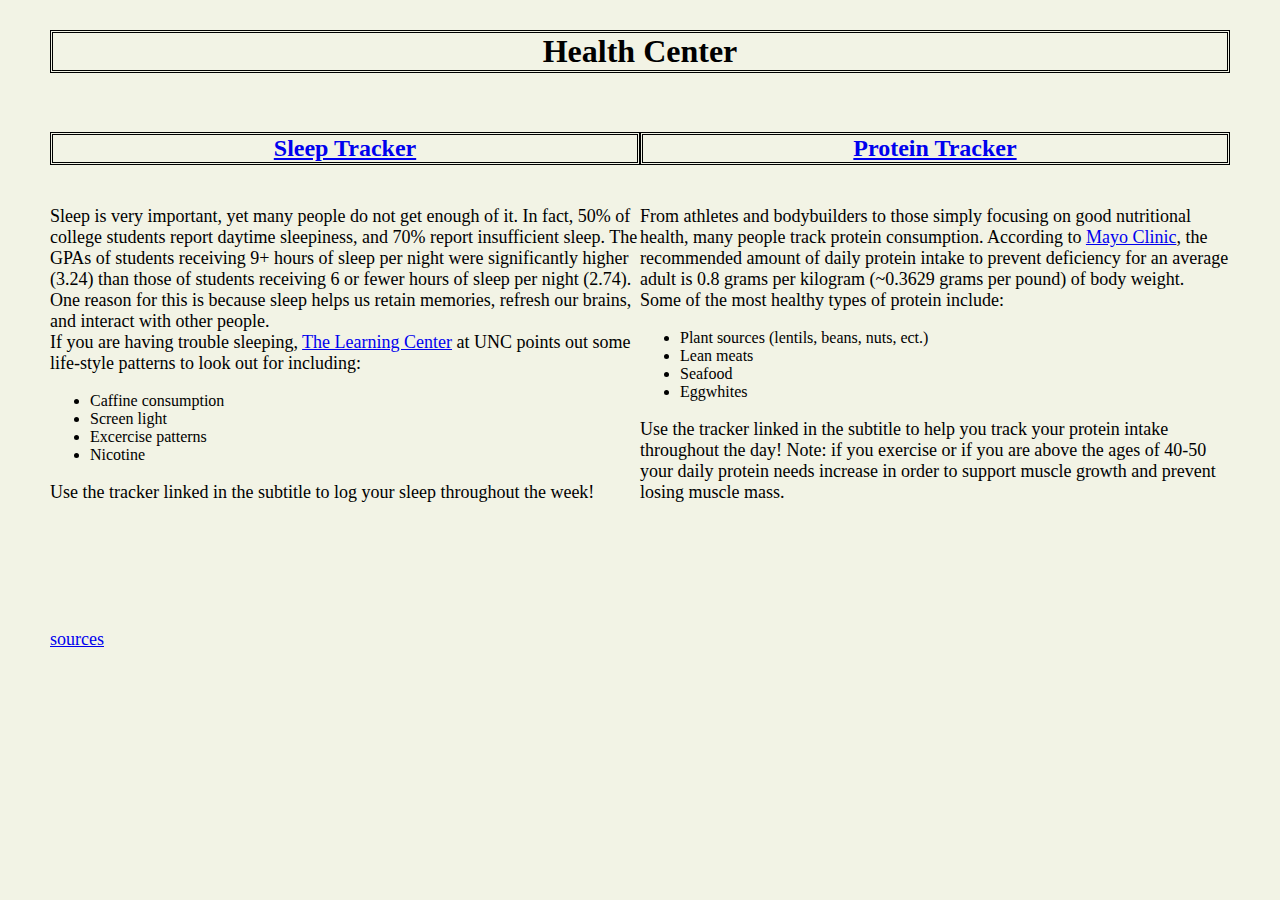
<file: index.html>
<!DOCTYPE html>
<html lang = "en">
    <head>
        <style>
            .header {text-align:center; border-style:double}
            .subtitle {text-align:center; border-style: double}
            p {
			    font-size:large
		    }
        </style>
        <title>Health Center</title>
    </head>
    <body>
        <h1 class=header>Health Center</h1> <br>
        <div style="width: 50%; float:left">
            <body topmargin=30px; leftmargin=50px; rightmargin=50px></body>
            <h2 class=subtitle><a href="/src/sleep_tracker.html">Sleep Tracker</a></h2>
            <p> <br>
                Sleep is very important, yet many people do not get enough of it. In fact,
                50% of college students report daytime sleepiness, and 70% report insufficient 
                sleep. The GPAs of students receiving 9+ hours of sleep per night were significantly
                higher (3.24) than those of students receiving 6 or fewer hours of sleep per night (2.74).
                One reason for this is because sleep helps us retain memories, refresh our brains, and 
                interact with other people. <br>
                If you are having trouble sleeping, 
                <a href="https://learningcenter.unc.edu/tips-and-tools/sleeping-to-succeed/#:~:text=The%20optimal
                %20amount%20of%20sleepnight%20for%20college%2Daged%20populations">The Learning Center</a> at UNC 
                points out some life-style patterns to look out for including:
                <ul style="font-size:medium">
                    <li>
                        Caffine consumption
                    </li>
                    <li>
                        Screen light
                    </li>
                    <li>
                        Excercise patterns
                    </li>
                    <li>
                        Nicotine
                    </li>
                </ul>
            </p>
            <p>
                Use the tracker linked in the subtitle to log your sleep throughout the week!
                <br><br><br><br><br><br><br>
                <a href="/src/sources.html">sources</a>
            </p>
        </div>
        <div style="width: 50%; float:right">
            <h2 class=subtitle><a href="/src/protein_tracker.html">Protein Tracker</a></h2>
            <p><br>
                From athletes and bodybuilders to those simply focusing on good nutritional health, many people track protein consumption.
                According to 
                <a href="https://www.mayoclinichealthsystem.org/hometown-health/speaking-of-health/are-you-getting-too-much-protein#:~:text=The%20recommended%20dietary%20allowance%20to,grams%20of%20protein%20per%20day">Mayo Clinic</a>, 
                the recommended amount of daily protein intake to prevent deficiency for an average 
                adult is 0.8 grams per kilogram (~0.3629 grams per pound) of body weight. <br>
                Some of the most healthy types of protein include:
                <ul>
                    <li>
                        Plant sources (lentils, beans, nuts, ect.)
                    </li>
                    <li>
                        Lean meats
                    </li>
                    <li>
                        Seafood
                    </li>
                    <li>
                        Eggwhites
                    </li>
                </ul>
            </p>
            <p>
                Use the tracker linked in the subtitle 
                to help you track your protein intake throughout the day! Note: if you exercise or if you are above the 
                ages of 40-50 your daily protein needs increase in order to support muscle growth and prevent losing muscle mass.
            </p>
        </div>
    </body>
    <body style="background-color:rgba(211, 216, 169, 0.3)"></body>
</html>
</file>
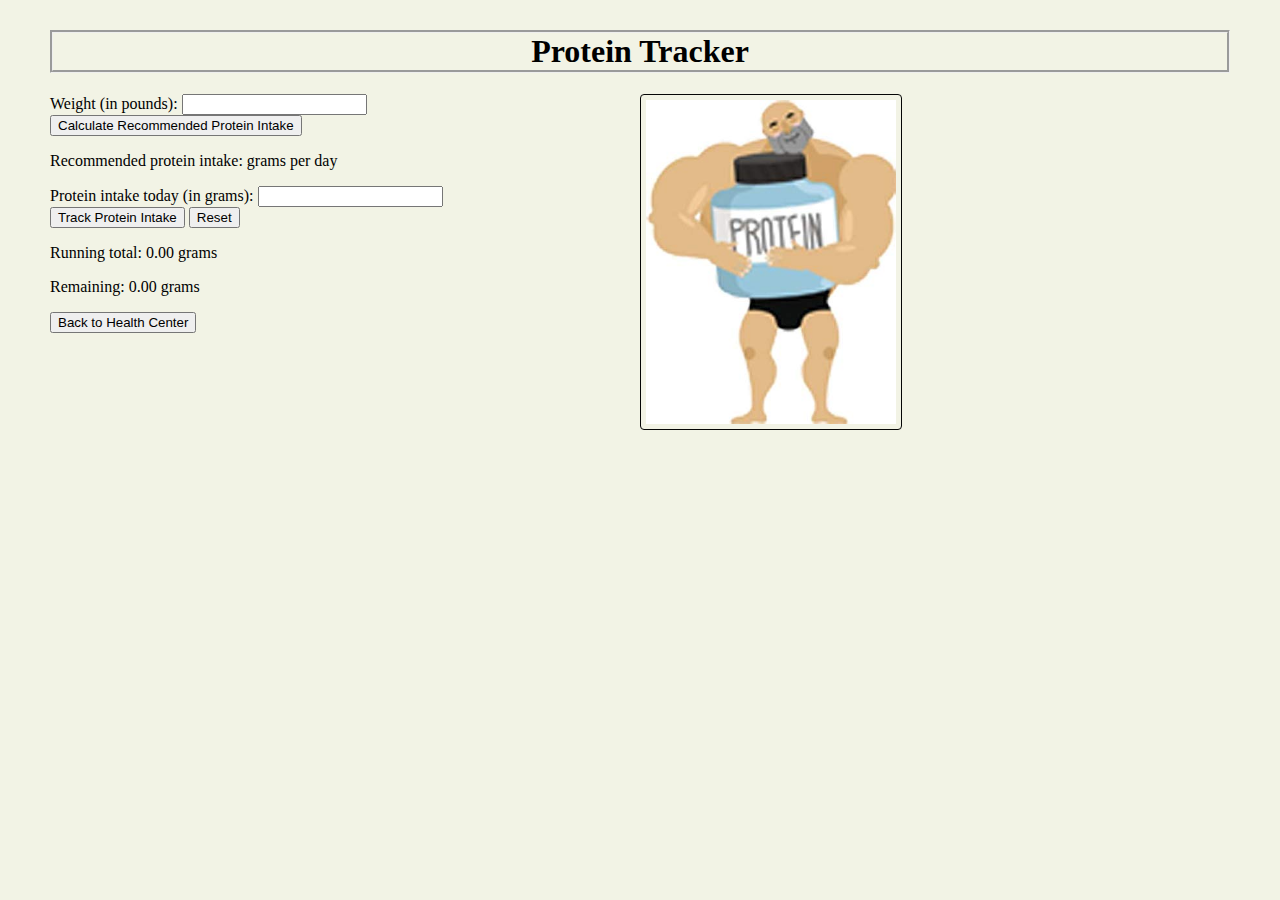
<file: src/protein_tracker.html>
<!DOCTYPE html>
<html>
<head>
	<body style="background-color:rgba(211, 216, 169, 0.3)";
          topmargin=30px; leftmargin=50px; rightmargin=50px></body>
	<style>
		.header {text-align:center; border-style:groove}
		img {
			border: 1px solid rgb(6, 6, 6);
			border-radius: 4px;
			padding: 5px;
			width: 250px;
		}
	</style>
	<title>Protein Tracker</title>
	<script>
		function calculateProtein() {
			var weight = document.getElementById("weight").value;
			if (weight < 0) {
				alert("Please enter a non-negative weight. Thanks!");
			}
			if (weight >= 0) {
				var recommendedProtein = weight * 0.3629;
				document.getElementById("recommendedProtein").innerHTML = recommendedProtein.toFixed(2);
			}
		}

		function trackProtein() {
			var protein = document.getElementById("protein").value;
			var recommendedProtein = document.getElementById("recommendedProtein").innerHTML;
			var runningTotal = document.getElementById("runningTotal").innerHTML;
			if (protein >= 0) {
				var newTotal = parseFloat(runningTotal) + parseFloat(protein) || 0;
				var remaining = parseFloat(recommendedProtein) - parseFloat(newTotal);
			}
			if (remaining < 0) {
				remaining = 0
			}
			if (protein < 0) {
				alert("Please enter a non-negative amount of protein. Thanks!");
			}
			document.getElementById("runningTotal").innerHTML = newTotal.toFixed(2);
			document.getElementById("remaining").innerHTML = remaining.toFixed(2);
		}

        function reset() {
			document.getElementById("protein").value = "";
			document.getElementById("runningTotal").innerHTML = "0.00";
            recommendedProtein = parseFloat(document.getElementById("recommendedProtein").innerHTML);
			document.getElementById("remaining").innerHTML = recommendedProtein.toFixed(2);
		}
	</script>
</head>
<body>
	<h1 class=header>Protein Tracker</h1>
	<div style="width: 50%; float:left">
		<label for="weight">Weight (in pounds):</label>
		<input type="number" id="weight"><br>
		<button onclick="calculateProtein()">Calculate Recommended Protein Intake</button>
		<p>Recommended protein intake: <span id="recommendedProtein"></span> grams per day</p>
		<label for="protein">Protein intake today (in grams):</label>
		<input type="number" id="protein"><br>
		<button onclick="trackProtein()">Track Protein Intake</button>
		<button onclick="reset()">Reset</button>
		<p class=subtitle>Running total: <span id="runningTotal">0.00</span> grams</p>
		<p class=subtitle>Remaining: <span id="remaining">0.00</span> grams</p>
		<a href="/index.html"><button>Back to Health Center</button></a>
	</div>
	<div><img src="/images/bodybuilder.jpg" width="250px"></div>
</body>
</html>
</file>
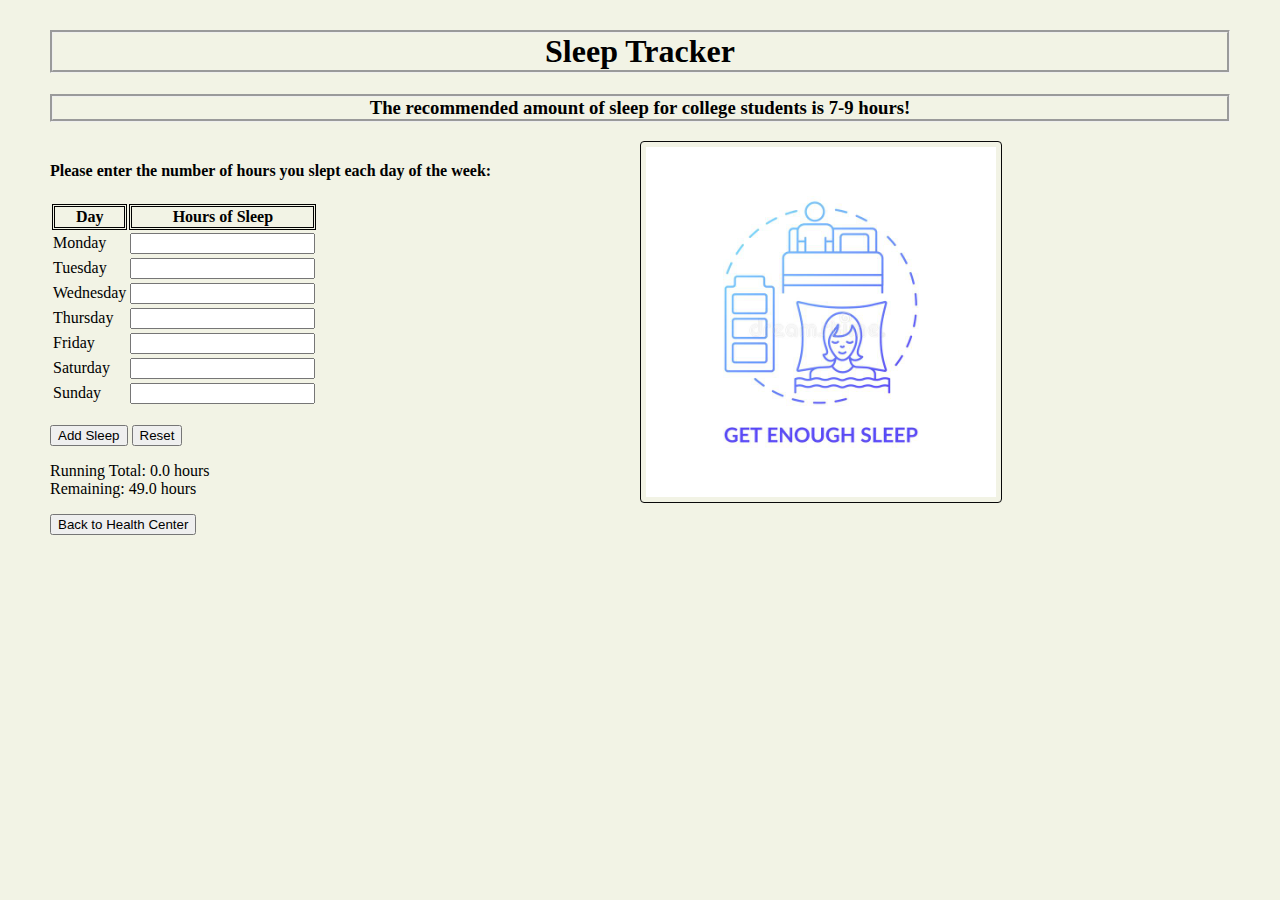
<file: src/sleep_tracker.html>
<!DOCTYPE html>
<html>
  <head>
    <style>
      .header {text-align:center; border-style:groove}
      .subtitle {border-style: double}
      img {
        border: 1px solid rgb(9, 9, 9);
        border-radius: 4px;
        padding: 5px;
        width: 350px;
      }
    </style>
    <body style="background-color:rgba(211, 216, 169, 0.3)";
          topmargin=30px; leftmargin=50px; rightmargin=50px></body>
    <title>Sleep Tracker</title>
    <script>
      var recommendedSleep = 49;
      var runningTotal = 0;


      function addSleep() {
        var sleepTable = document.getElementById("sleepTable");
        var sleepInputs = sleepTable.getElementsByTagName("input");
        var total = 0;
        for (var i = 0; i < sleepInputs.length; i++) {
          if (sleepInputs[i].value < 0) {
            alert("Please enter a non-negative amount of sleep. Thanks!");
          }
          if (sleepInputs[i].value >= 0) {
            total += parseFloat(sleepInputs[i].value) || 0;
          }
        }
        runningTotal = total;
        var remaining = recommendedSleep - runningTotal;
        if (remaining < 0) {
          remaining = 0;
        } 
        
        document.getElementById("runningTotal").innerHTML = runningTotal.toFixed(1);
        document.getElementById("remaining").innerHTML = remaining.toFixed(1);
      }


      function reset() {
        var sleepTable = document.getElementById("sleepTable");
        var sleepInputs = sleepTable.getElementsByTagName("input");
        for (var i = 0; i < sleepInputs.length; i++) {
          sleepInputs[i].value = "";
        }
        runningTotal = 0;
        var remaining = recommendedSleep - runningTotal;
        document.getElementById("runningTotal").innerHTML = runningTotal.toFixed(1);
        document.getElementById("remaining").innerHTML = remaining.toFixed(1);
      }
    </script>
  </head>
  <body>
    <h1 class=header>Sleep Tracker</h1>
    <h3 class=header>The recommended amount of sleep for college students is 7-9 hours!</h3>
    <div style="width: 50%; float:left">
      <h4>
        Please enter the number of hours you slept each day of the week:
      </h4>
      <table id="sleepTable">
        <tr>
          <th class=subtitle>Day</th>
          <th class=subtitle>Hours of Sleep</th>
        </tr>
        <tr>
          <td>Monday</td>
          <td><input type="number"></td>
        </tr>
        <tr>
          <td>Tuesday</td>
          <td><input type="number"></td>
        </tr>
        <tr>
          <td>Wednesday</td>
          <td><input type="number"></td>
        </tr>
        <tr>
          <td>Thursday</td>
          <td><input type="number"></td>
        </tr>
        <tr>
          <td>Friday</td>
          <td><input type="number"></td>
        </tr>
        <tr>
          <td>Saturday</td>
          <td><input type="number"></td>
        </tr>
        <tr>
          <td>Sunday</td>
          <td><input type="number"></td>
        </tr>
      </table>
      <br>
      <button onclick="addSleep();dailyAverage()">Add Sleep</button>
      <button onclick="reset()">Reset</button>
      <p>
        Running Total: <span id="runningTotal">0.0</span> hours
        <br>
        Remaining: <span id="remaining">49.0</span> hours
      </p>
      <a href="/index.html"><button>Back to Health Center</button></a>
    </div>
    <div><img class=picture src="/images/get_sleep.jpg"></div>
  </body>
</html>
</file>
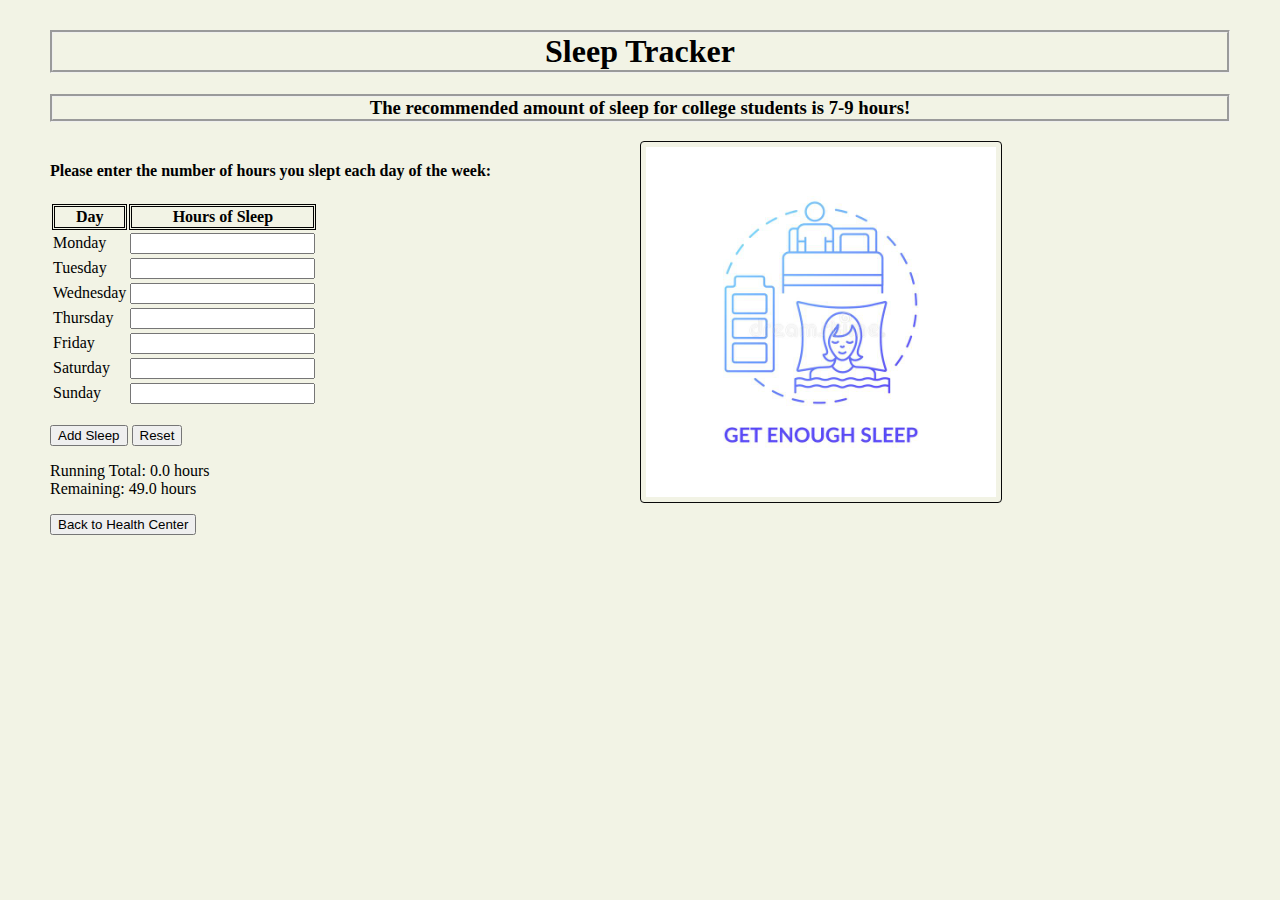
<file: src/sleep_tracker_1.html>
<!DOCTYPE html>
<html>
  <head>
    <style>
      .header {text-align:center; border-style:groove}
      .subtitle {border-style: double}
      img {
        border: 1px solid rgb(9, 9, 9);
        border-radius: 4px;
        padding: 5px;
        width: 350px;
      }
    </style>
    <body style="background-color:rgba(211, 216, 169, 0.3)";
          topmargin=30px; leftmargin=50px; rightmargin=50px></body>
    <title>Sleep Tracker</title>
    <script>
      var recommendedSleep = 49;
      var runningTotal = 0;


      function addSleep() {
        var sleepTable = document.getElementById("sleepTable");
        var sleepInputs = sleepTable.getElementsByTagName("input");
        var total = 0;
        for (var i = 0; i < sleepInputs.length; i++) {
          if (sleepInputs[i].value < 0) {
            alert("Please enter a non-negative amount of sleep. Thanks!");
          }
          if (sleepInputs[i].value >= 0) {
            total += parseFloat(sleepInputs[i].value) || 0;
          }
        }
        runningTotal = total;
        var remaining = recommendedSleep - runningTotal;
        if (remaining < 0) {
          remaining = 0;
        } 
        
        document.getElementById("runningTotal").innerHTML = runningTotal.toFixed(1);
        document.getElementById("remaining").innerHTML = remaining.toFixed(1);
      }


      function reset() {
        var sleepTable = document.getElementById("sleepTable");
        var sleepInputs = sleepTable.getElementsByTagName("input");
        for (var i = 0; i < sleepInputs.length; i++) {
          sleepInputs[i].value = "";
        }
        runningTotal = 0;
        var remaining = recommendedSleep - runningTotal;
        document.getElementById("runningTotal").innerHTML = runningTotal.toFixed(1);
        document.getElementById("remaining").innerHTML = remaining.toFixed(1);
      }
    </script>
  </head>
  <body>
    <h1 class=header>Sleep Tracker</h1>
    <h3 class=header>The recommended amount of sleep for college students is 7-9 hours!</h3>
    <div style="width: 50%; float:left">
      <h4>
        Please enter the number of hours you slept each day of the week:
      </h4>
      <table id="sleepTable">
        <tr>
          <th class=subtitle>Day</th>
          <th class=subtitle>Hours of Sleep</th>
        </tr>
        <tr>
          <td>Monday</td>
          <td><input type="number"></td>
        </tr>
        <tr>
          <td>Tuesday</td>
          <td><input type="number"></td>
        </tr>
        <tr>
          <td>Wednesday</td>
          <td><input type="number"></td>
        </tr>
        <tr>
          <td>Thursday</td>
          <td><input type="number"></td>
        </tr>
        <tr>
          <td>Friday</td>
          <td><input type="number"></td>
        </tr>
        <tr>
          <td>Saturday</td>
          <td><input type="number"></td>
        </tr>
        <tr>
          <td>Sunday</td>
          <td><input type="number"></td>
        </tr>
      </table>
      <br>
      <button onclick="addSleep();dailyAverage()">Add Sleep</button>
      <button onclick="reset()">Reset</button>
      <p>
        Running Total: <span id="runningTotal">0.0</span> hours
        <br>
        Remaining: <span id="remaining">49.0</span> hours
      </p>
      <a href="/src/index.html"><button>Back to Health Center</button></a>
    </div>
    <div><img class=picture src="/images/get_sleep.jpg"></div>
  </body>
</html>
</file>
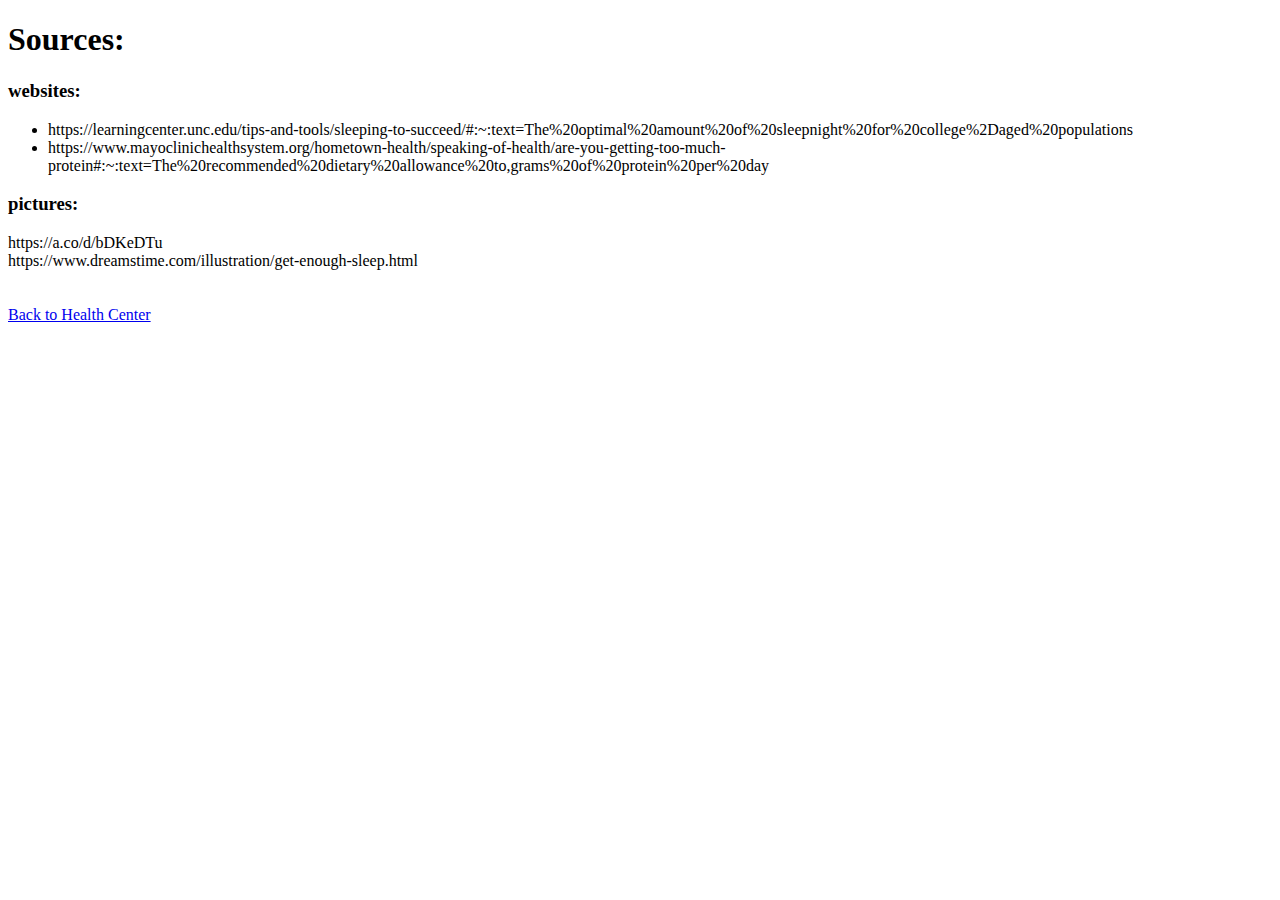
<file: src/sources.html>
<!DOCTYPE html>
<html lang = "en">
    <head>
        <title>Protein Calculator</title>
    </head>
    <body>
        <h1>Sources:</h1>
        <h3>websites:</h3>
        <ul>
            <li>https://learningcenter.unc.edu/tips-and-tools/sleeping-to-succeed/#:~:text=The%20optimal%20amount%20of%20sleepnight%20for%20college%2Daged%20populations</li>
            <li>https://www.mayoclinichealthsystem.org/hometown-health/speaking-of-health/are-you-getting-too-much-protein#:~:text=The%20recommended%20dietary%20allowance%20to,grams%20of%20protein%20per%20day</li>
        </ul>
        <h3>pictures:</h3>
        <u1>
            <li>https://a.co/d/bDKeDTu</li>
            <li>https://www.dreamstime.com/illustration/get-enough-sleep.html</li>
        </u1>
        <br><br>
        <a href="/index.html">Back to Health Center</a>
    </body>
</html>
</file>
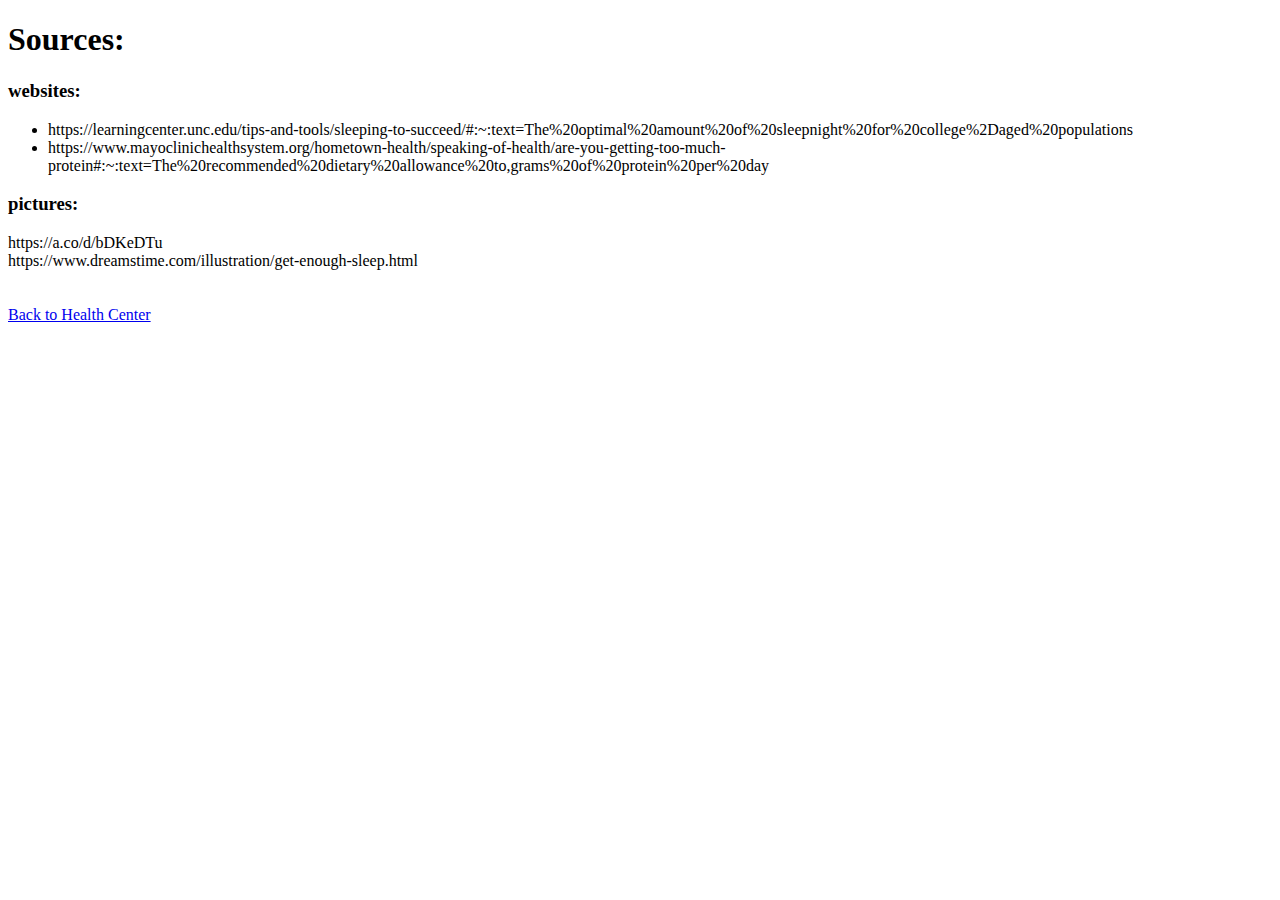
<file: src/sources_1.html>
<!DOCTYPE html>
<html lang = "en">
    <head>
        <title>Protein Calculator</title>
    </head>
    <body>
        <h1>Sources:</h1>
        <h3>websites:</h3>
        <ul>
            <li>https://learningcenter.unc.edu/tips-and-tools/sleeping-to-succeed/#:~:text=The%20optimal%20amount%20of%20sleepnight%20for%20college%2Daged%20populations</li>
            <li>https://www.mayoclinichealthsystem.org/hometown-health/speaking-of-health/are-you-getting-too-much-protein#:~:text=The%20recommended%20dietary%20allowance%20to,grams%20of%20protein%20per%20day</li>
        </ul>
        <h3>pictures:</h3>
        <u1>
            <li>https://a.co/d/bDKeDTu</li>
            <li>https://www.dreamstime.com/illustration/get-enough-sleep.html</li>
        </u1>
        <br><br>
        <a href="/src/index.html">Back to Health Center</a>
    </body>
</html>
</file>
